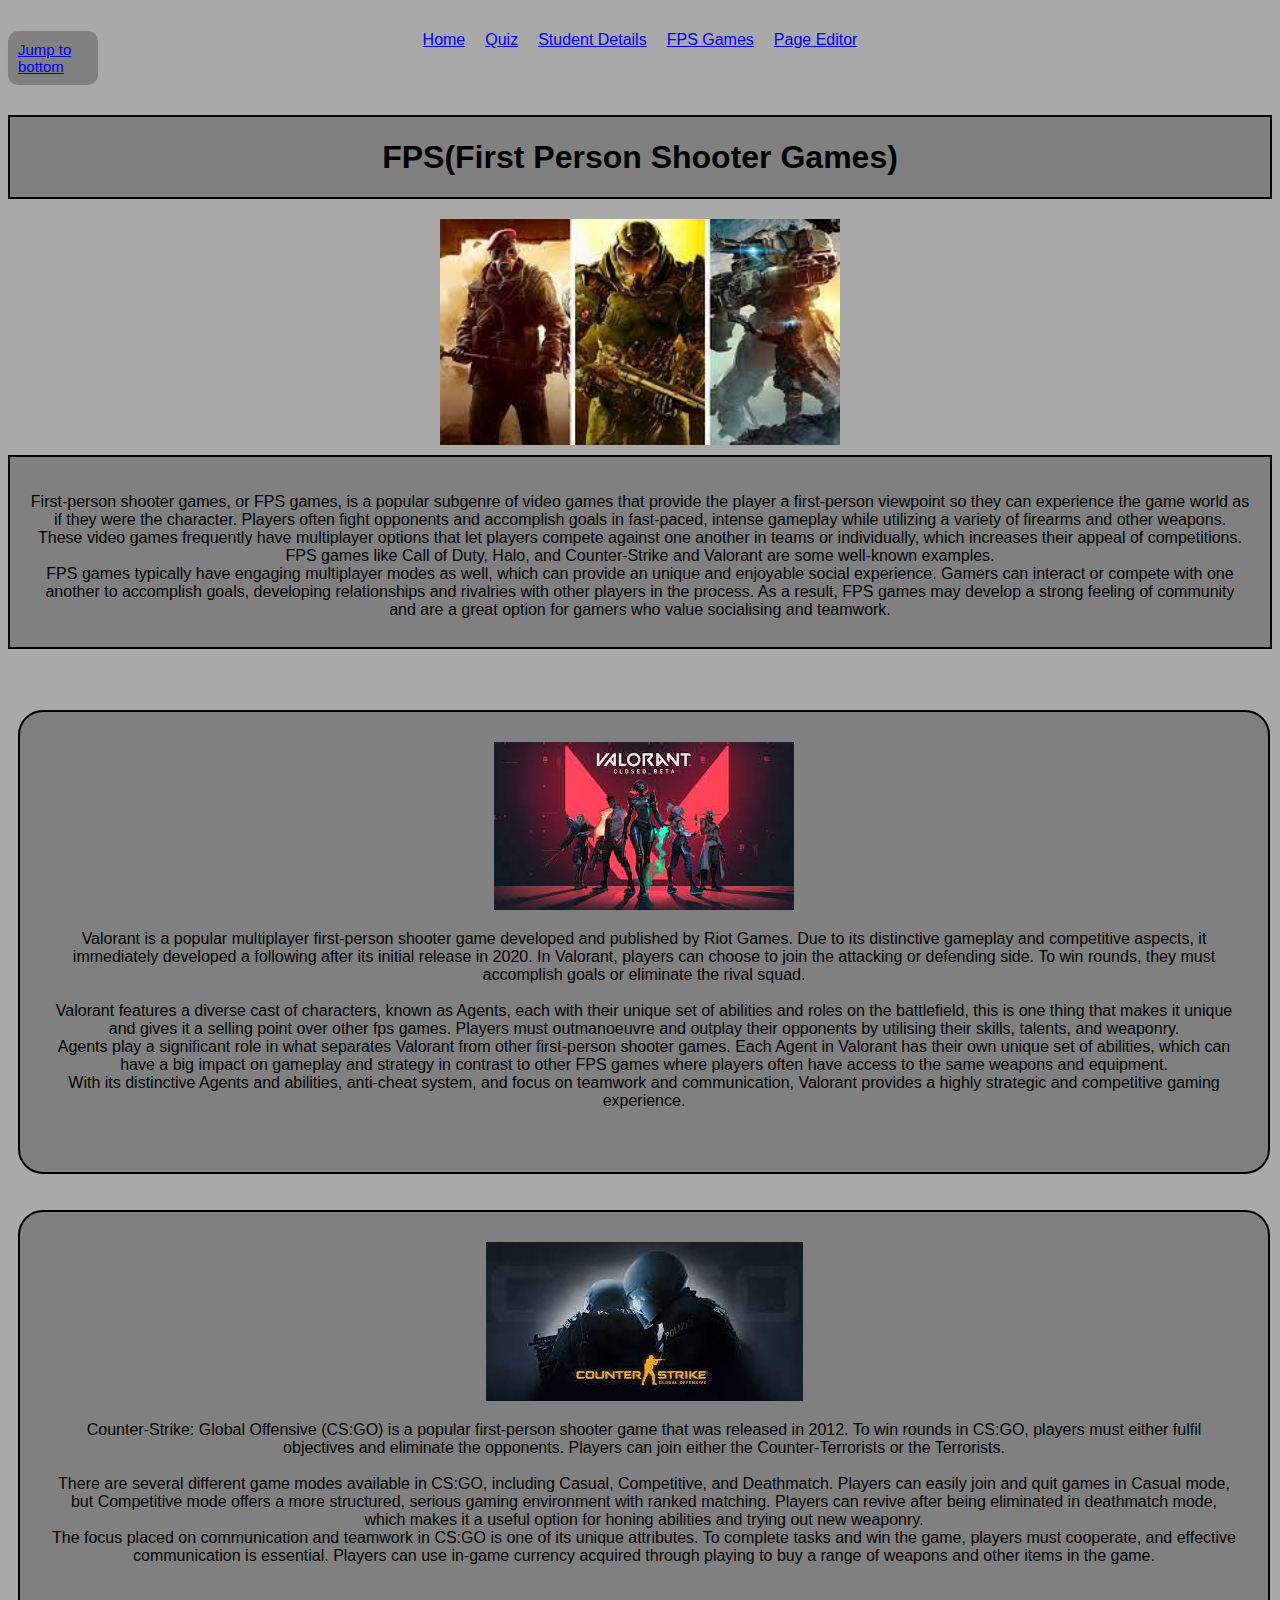
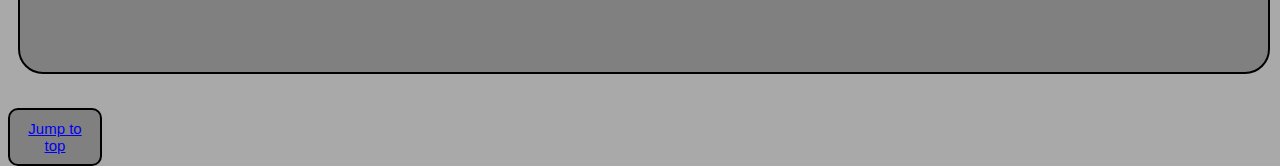
<file: ExtraContent.html>
<!DOCTYPE html>
<html>
    <head>
        <meta charset="UTF-8">
        <title> FPS Games </title>
        <link rel="stylesheet" href="ExtraContent.css">
    </head>

    <body>
        <h1 id="top"></h1>
        <div id="bottomanchor" ><a href="#bottom">Jump to bottom</a></div>
        <div id="header">
            <h1> FPS(First Person Shooter Games) </h1>
        </div>
        <img id="fpsgame" src="images/FPSGames.jpg" alt="FPSGAME">
        <div id="textinh1">  <p> First-person shooter games, or FPS games, is a popular subgenre of video games that provide the player a first-person viewpoint so they can experience the game world as if they were the character. Players often fight opponents and accomplish goals in fast-paced, intense gameplay while utilizing a variety of firearms and other weapons. These video games frequently have multiplayer options that let players compete against one another in teams or individually, which increases their appeal of competitions. FPS games like Call of Duty, Halo, and Counter-Strike and Valorant are some well-known examples.
        <br> 
        FPS games typically have engaging multiplayer modes as well, which can provide an unique and enjoyable social experience. Gamers can interact or compete with one another to accomplish goals, developing relationships and rivalries with other players in the process. As a result, FPS games may develop a strong feeling of community and are a great option for gamers who value socialising and teamwork.
        </p> 
        </div>

        <div class="CSGO">
            <img id="csgo" src="/images/csgo.jpg" alt="CSGO" >
            <p>
                Counter-Strike: Global Offensive (CS:GO) is a popular first-person shooter game that was released in 2012. To win rounds in CS:GO, players must either fulfil objectives and eliminate the opponents. Players can join either the Counter-Terrorists or the Terrorists. 
                <br>
                <br>
                There are several different game modes available in CS:GO, including Casual, Competitive, and Deathmatch. Players can easily join and quit games in Casual mode, but Competitive mode offers a more structured, serious gaming environment with ranked matching. Players can revive after being eliminated in deathmatch mode, which makes it a useful option for honing abilities and trying out new weaponry.
                <br>
                The focus placed on communication and teamwork in CS:GO is one of its unique attributes. To complete tasks and win the game, players must cooperate, and effective communication is essential. Players can use in-game currency acquired through playing to buy a range of weapons and other items in the game.
                
            </p>

        </div>
        <div class="Valorant">
            <img id="valo" src="/images/valorant.jpg" alt="Valorant">
            <p>
                Valorant is a popular multiplayer first-person shooter game developed and published by Riot Games. Due to its distinctive gameplay and competitive aspects, it immediately developed a following after its initial release in 2020. In Valorant, players can choose to join the attacking or defending side. To win rounds, they must accomplish goals or eliminate the rival squad.
                <br>
                <br>
                Valorant features a diverse cast of characters, known as Agents, each with their unique set of abilities and roles on the battlefield, this is one thing that makes it unique and gives it a selling point over other fps games. Players must outmanoeuvre and outplay their opponents by utilising their skills, talents, and weaponry.
                <br>
                Agents play a significant role in what separates Valorant from other first-person shooter games. Each Agent in Valorant has their own unique set of abilities, which can have a big impact on gameplay and strategy in contrast to other FPS games where players often have access to the same weapons and equipment.
                <br>
                With its distinctive Agents and abilities, anti-cheat system, and focus on teamwork and communication, Valorant provides a highly strategic and competitive gaming experience.
            </p>
        </div>
        <div id="topanchor"><a href="#top">Jump to top</a></div>
        <h1 id="bottom"></h1>
    
    <!--Individual Nav Bar on top of every page with css in css file-->
    <nav>
        <ul>
            <li><a href="#">Home</a></li>
            <li><a href="https://w1905362.users.ecs.westminster.ac.uk/Quiz.html">Quiz</a></li>
            <li><a href="https://w1905362.users.ecs.westminster.ac.uk/StudentDetails.html">Student Details</a></li>
            <li><a href="https://w1905362.users.ecs.westminster.ac.uk/ExtraContent.html">FPS Games</a></li>
            <li><a href="https://w1905362.users.ecs.westminster.ac.uk/PageEditor.html">Page Editor</a></li>
        </ul>
    </nav>

    

        


    </body>


</html>
</file>
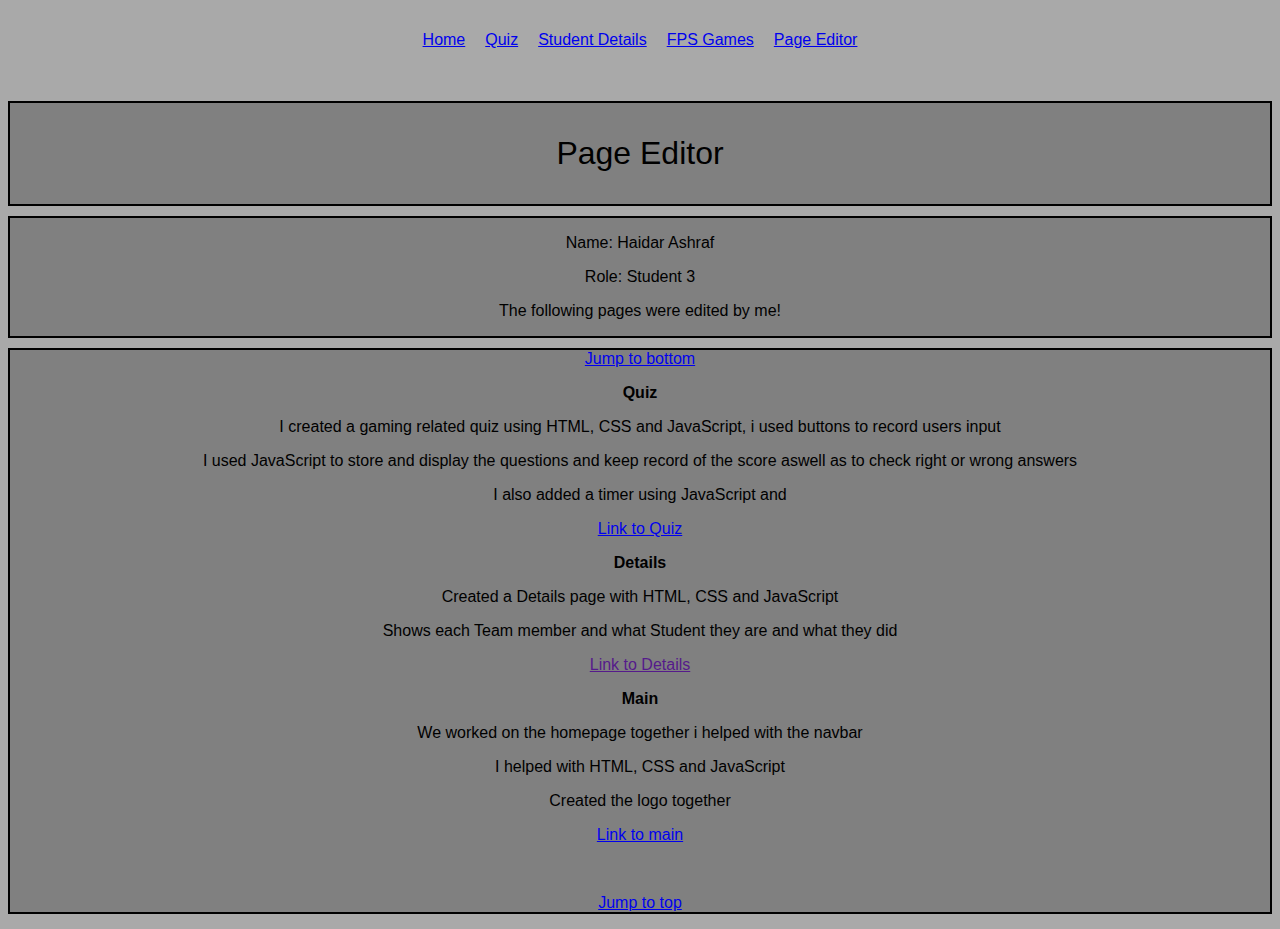
<file: PageEditor.html>
<!DOCTYPE html>
<html lang="en">
<head>
    <meta charset="UTF-8">
    <meta http-equiv="X-UA-Compatible" content="IE=edge">
    <meta name="viewport" content="width=device-width, initial-scale=1.0">
    <title>Page Editor</title>

    <link rel="stylesheet" href="PageEditor.css">
</head>
<body>
    <h1 id="top"></h1>
    
    <div id="subtitle"> <p>Page Editor</p></div>

    <div id="info"> <p> Name: Haidar Ashraf </p>
        <p> Role: Student 3 </p>
        <p> The following pages were edited by me! </p>
    </div>
    <div id="mainp">
        <a href="#bottom">Jump to bottom</a>

        <p><b>Quiz</b></p>
        <p> I created a gaming related quiz using HTML, CSS and JavaScript, i used buttons to record users input </p>
        <p> I used JavaScript to store and display the questions and keep record of the score aswell as to check right or wrong answers</p>
        <p> I also added a timer using JavaScript and </p>
        <a href="https://w1905362.users.ecs.westminster.ac.uk/Quiz.html"> Link to Quiz</a>
        <br>
        <p><b>Details</b></p>
        <p> Created a Details page with HTML, CSS and JavaScript</p>
        <p> Shows each Team member and what Student they are and what they did </p>
        <a href=""> Link to Details</a>
        <br>
        <p><b>Main</b></p>
        <p>We worked on the homepage together i helped with the navbar </p>
        <p>I helped with HTML, CSS and JavaScript</p>
        <p>Created the logo together</p>
        <a href="http://127.0.0.1:5500/main.html#"> Link to main</a>
        <br>
        <p>&nbsp;</p>
        <a href="#top">Jump to top</a>

    </div>
    <h1 id="bottom"></h1>

    <!--Individual Nav Bar on top of every page with css in css file-->
    <nav>
        <ul>
            <li><a href="#">Home</a></li>
            <li><a href="https://w1905362.users.ecs.westminster.ac.uk/Quiz.html">Quiz</a></li>
            <li><a href="https://w1905362.users.ecs.westminster.ac.uk/StudentDetails.html">Student Details</a></li>
            <li><a href="https://w1905362.users.ecs.westminster.ac.uk/ExtraContent.html"> FPS Games</a></li>
            <li><a href="https://w1905362.users.ecs.westminster.ac.uk/PageEditor.html">Page Editor</a></li>
        </ul>
    </nav>
</body>
</html>
</file>
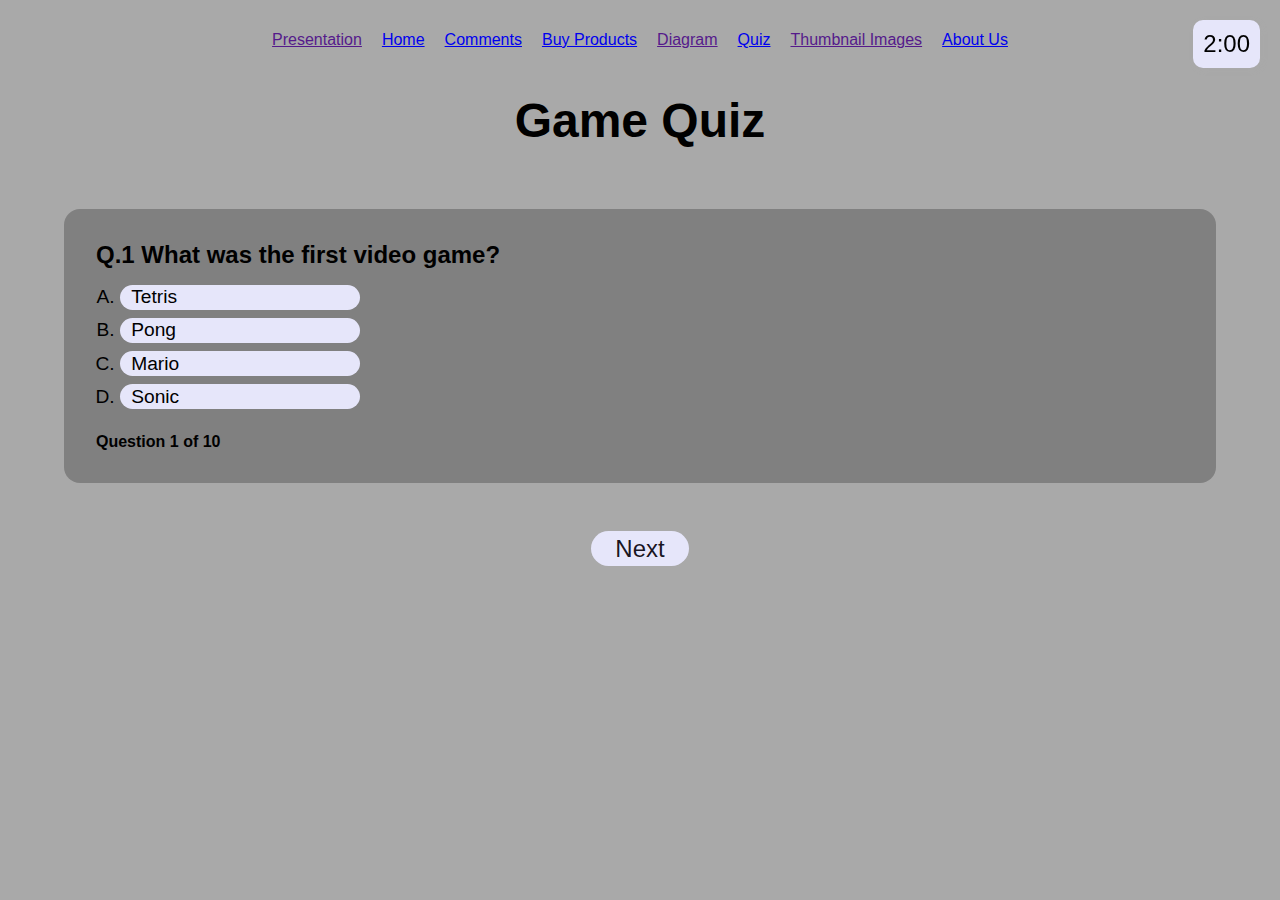
<file: Quiz.html>
<!---->

<!DOCTYPE html>
<html lang="en">
<head>
    <meta charset="UTF-8">
    <meta name="viewport" content="width=device-width, initial-scale=1.0">
    <title>Game Quiz</title>

    <!-- css file link -->
    <link rel="stylesheet" href="Quiz.css">
</head>
<body>
    <!--Nav bar for Group on top of every page with css in css file-->
<nav>
    <ul>
        <li><a href="">Presentation</a></li>
        <li><a href="#">Home</a></li>
        <li><a href="#">Comments</a></li>
        <li><a href="#">Buy Products</a></li>
        <li><a href="">Diagram</a></li>
        <li><a href="https://w1905362.users.ecs.westminster.ac.uk/Quiz.html">Quiz</a></li>
        <li><a href="">Thumbnail Images</a></li>
        <li><a href="https://w1905362.users.ecs.westminster.ac.uk/StudentDetails.html">About Us</a></li>
    </ul>
</nav>
    <!--Timer Section inside a timerbox for easy css -->
    <div class="timer-box"><div id="timer">2:00</div></div>

    <!--subtitle in webpage -->
    <h1 id="subtitle">Game Quiz</h1>

    <!-- Questions inside a container or division called quizcontainer to make it look better css is in css file  -->
    <div id="quiz-container"> <!--id is for css and js -->
        <div class="questions"> <!--class is for css and js -->
            <h2 id="question"></h2> <!--id is for css and js -->
            <ol type="A">
                <li class="option"><span id="option0" onclick="calcScore(this)"></span></li> <!--on click records a click on the quiz-->
                <li class="option"><span id="option1" onclick="calcScore(this)"></span></li> <!--same as above-->
                <li class="option"><span id="option2" onclick="calcScore(this)"></span></li> <!--same as above-->
                <li class="option"><span id="option3" onclick="calcScore(this)"></span></li> <!--same as above-->
            </ol>
            <h4 id="stat"></h4> <!--for user to see what question they are on and how many left -->
        </div>
        <!--seperate container for next button classed for use in css and java-->
        <div class="buttons">
            <button type="button" class="next">Next</button>
        </div>
    </div>

    <!--container or division for scoreboard which apears after the quiz ends-->
    <div id="scoreboard">
        <img src="/images/completed.jpg" alt=""> <!--image saying completed at the end of the quiz-->
        <h2 id="message"></h2> <!--message for user depending on how they did in quiz id is used in js-->
        <h2 id="score-title">Your Score</h2>  <!--prints your score under the image-->
        <h2 id="score"></h2> <!--how much they scored out of 10-->
        <button type="button" id="score-btn" onclick="backToQuiz()">Restart</button> <!--restart the quiz button for user to restart the quiz -->
    </div>

    <!-- answers section -->
    <div id="answerBank">
        <h2>Answers :</h2>
        <ol type="1" id="answers">

        </ol>
        <button type="button" id="score-btn" onclick="backToQuiz()">Back to Quiz</button>
    </div>

    <!-- javascript file source -->
    <script src="Quiz.js"></script>
</body>
</html>
</file>
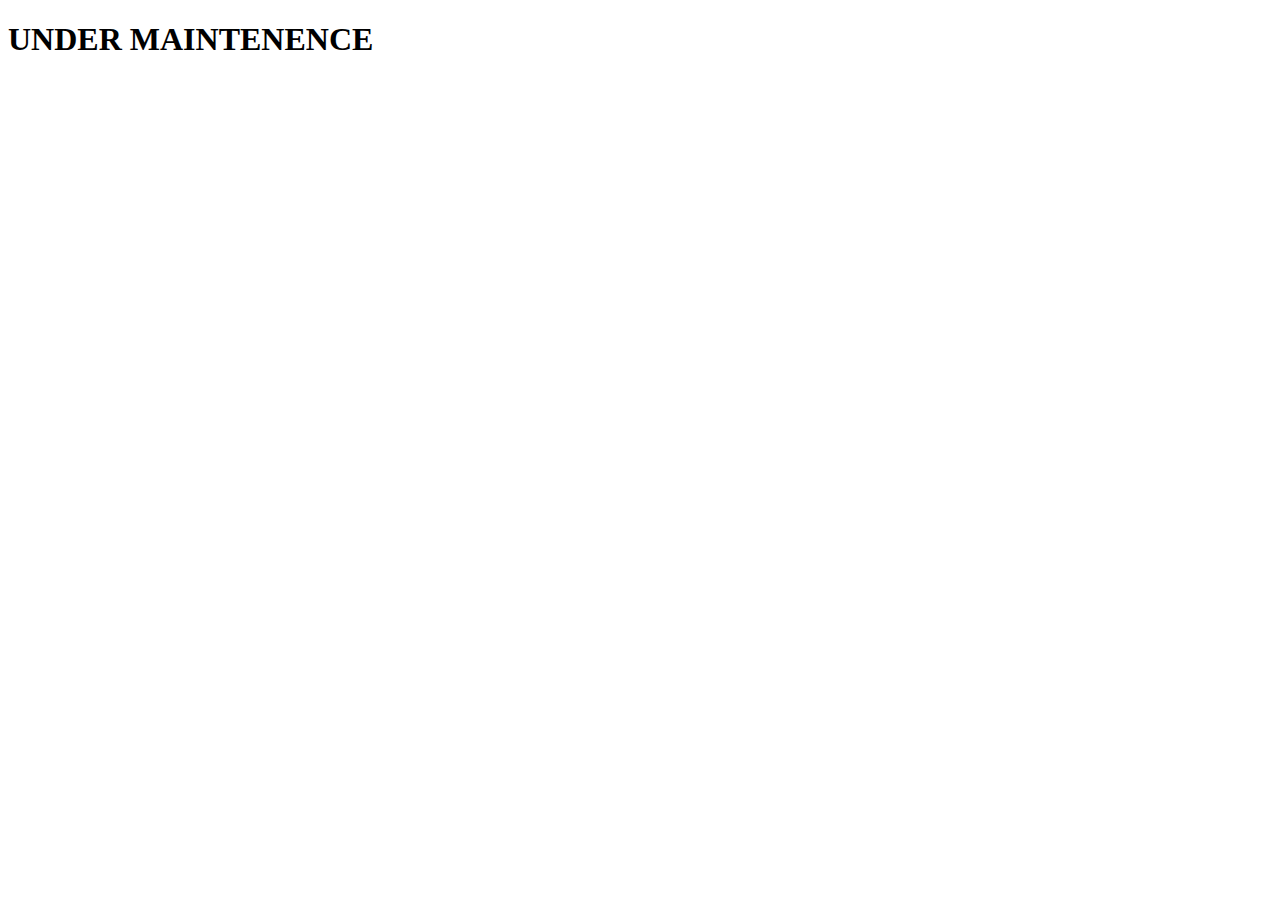
<file: ExtraContent/ExtraContent.html>
<!DOCTYPE html>
<html>
    <head>
        <meta charset="UTF-8">
        <title> Extra Content </title>
        <style>


        </style>
    </head>

    <body>
        <h1> UNDER MAINTENENCE </h1>
        <form>
            
        </form>


    </body>


</html>
</file>
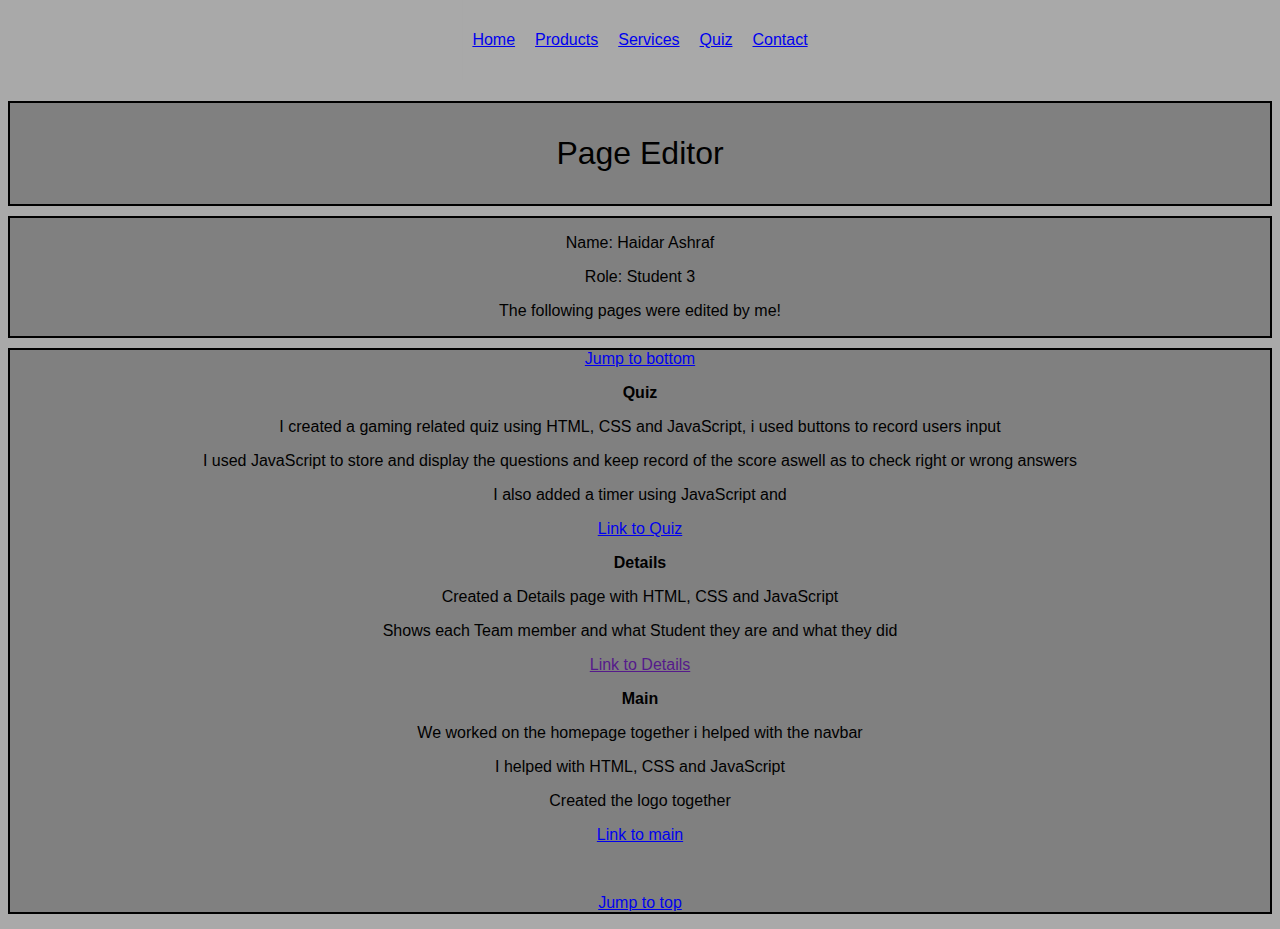
<file: PageEditor/PageEditor.html>
<!DOCTYPE html>
<html lang="en">
<head>
    <meta charset="UTF-8">
    <meta http-equiv="X-UA-Compatible" content="IE=edge">
    <meta name="viewport" content="width=device-width, initial-scale=1.0">
    <title>Page Editor</title>

    <link rel="stylesheet" href="/PageEditor/PageEditor.css">
</head>
<body>
    <h1 id="top"></h1>
    
    <div id="subtitle"> <p>Page Editor</p></div>

    <div id="info"> <p> Name: Haidar Ashraf </p>
        <p> Role: Student 3 </p>
        <p> The following pages were edited by me! </p>
    </div>
    <div id="mainp">
        <a href="#bottom">Jump to bottom</a>

        <p><b>Quiz</b></p>
        <p> I created a gaming related quiz using HTML, CSS and JavaScript, i used buttons to record users input </p>
        <p> I used JavaScript to store and display the questions and keep record of the score aswell as to check right or wrong answers</p>
        <p> I also added a timer using JavaScript and </p>
        <a href="http://127.0.0.1:5500/Quiz/Quiz.html"> Link to Quiz</a>
        <br>
        <p><b>Details</b></p>
        <p> Created a Details page with HTML, CSS and JavaScript</p>
        <p> Shows each Team member and what Student they are and what they did </p>
        <a href=""> Link to Details</a>
        <br>
        <p><b>Main</b></p>
        <p>We worked on the homepage together i helped with the navbar </p>
        <p>I helped with HTML, CSS and JavaScript</p>
        <p>Created the logo together</p>
        <a href="http://127.0.0.1:5500/main.html#"> Link to main</a>
        <br>
        <p>&nbsp;</p>
        <a href="#top">Jump to top</a>

    </div>

    <!--Nav bar on top of every page with css in css file-->
    <nav>
        <ul>
            <li><a href="#">Home</a></li>
            <li><a href="#">Products</a></li>
            <li><a href="#">Services</a></li>
            <li><a href="http://127.0.0.1:5500/Quiz/Quiz.html">Quiz</a></li>
            <li><a href="#">Contact</a></li>
        </ul>
    <nav>
    <h1 id="bottom"></h1>
</body>
</html>
</file>
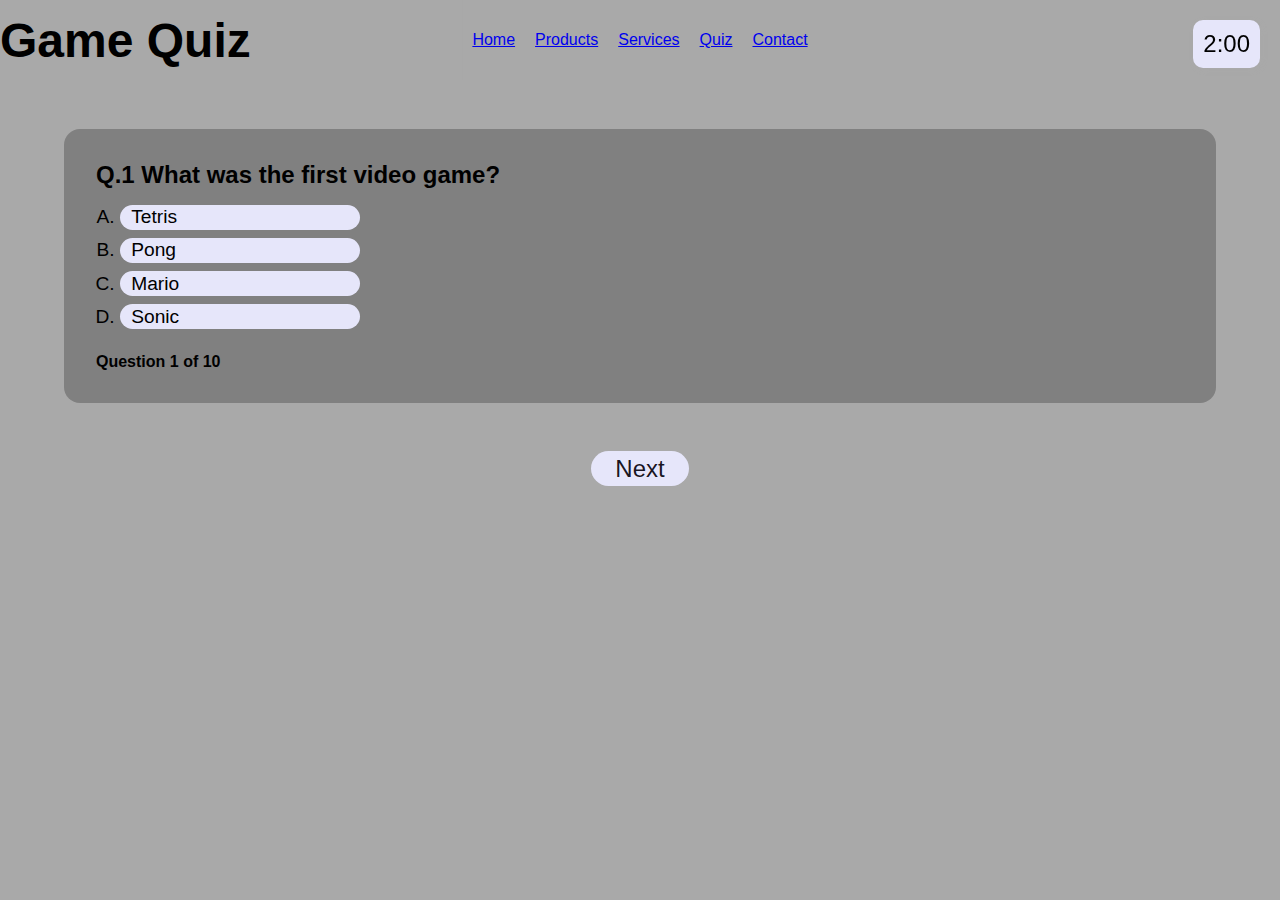
<file: Quiz/Quiz.html>
<!---->

<!DOCTYPE html>
<html lang="en">
<head>
    <meta charset="UTF-8">
    <meta name="viewport" content="width=device-width, initial-scale=1.0">
    <title>Game Quiz</title>

    <!-- css file link -->
    <link rel="stylesheet" href="/Quiz/Quiz.css">
</head>
<body>
    <!--Nav bar on top of every page with css in css file-->
    <nav>
        <ul>
            <li><a href="#">Home</a></li>
            <li><a href="#">Products</a></li>
            <li><a href="#">Services</a></li>
            <li><a href="#">Quiz</a></li>
            <li><a href="#">Contact</a></li>
        </ul>
    </nav>
    <!--Timer Section inside a timerbox for easy css -->
    <div class="timer-box"><div id="timer">2:00</div></div>

    <!--subtitle in webpage -->
    <h1 id="subtitle">Game Quiz</h1>

    <!-- Questions inside a container or division called quizcontainer to make it look better css is in css file  -->
    <div id="quiz-container"> <!--id is for css and js -->
        <div class="questions"> <!--class is for css and js -->
            <h2 id="question"></h2> <!--id is for css and js -->
            <ol type="A">
                <li class="option"><span id="option0" onclick="calcScore(this)"></span></li> <!--on click records a click on the quiz-->
                <li class="option"><span id="option1" onclick="calcScore(this)"></span></li> <!--same as above-->
                <li class="option"><span id="option2" onclick="calcScore(this)"></span></li> <!--same as above-->
                <li class="option"><span id="option3" onclick="calcScore(this)"></span></li> <!--same as above-->
            </ol>
            <h4 id="stat"></h4> <!--for user to see what question they are on and how many left -->
        </div>
        <!--seperate container for next button classed for use in css and java-->
        <div class="buttons">
            <button type="button" class="next">Next</button>
        </div>
    </div>

    <!--container or division for scoreboard which apears after the quiz ends-->
    <div id="scoreboard">
        <img src="/images/completed.jpg" alt=""> <!--image saying completed at the end of the quiz-->
        <h2 id="score-title">Your Score</h2>  <!--prints your score under the image-->
        <h2 id="message"></h2> <!--message for user depending on how they did in quiz id is used in js-->
        <h2 id="score"></h2> <!--how much they scored out of 10-->
        <button type="button" id="score-btn" onclick="backToQuiz()">Restart</button> <!--restart the quiz button for user to restart the quiz -->
    </div>

    <!-- answers section -->
    <div id="answerBank">
        <h2>Answers :</h2>
        <ol type="1" id="answers">

        </ol>
        <button type="button" id="score-btn" onclick="backToQuiz()">Back to Quiz</button>
    </div>

    <!-- javascript file source -->
    <script src="/Quiz/Quiz.js"></script>
</body>
</html>
</file>
<file: ExtraContent.css>
body{
    background-color: darkgrey;
    font-family: sans-serif;
    background:darkgrey;
    background-size: cover;
    background-position: center;
    background-repeat: no-repeat;
    height: 100vh;
}
nav {
    background-color: transparent;
    height:80px;
    display: flex;
    justify-content: center;
    align-items: center;
    text-align: center;
    position: absolute;
    top: 0;
    left: 50%;
    transform: translateX(-50%); 
}
nav ul {
    display: flex;
    justify-content: center;
    list-style: none;
    margin: 0;
    padding: 0
}
  
nav ul li {
    display: inline;
    padding-right: 10px;
    padding-left: 10px;
}


#header{
    display: block;
    position:relative;
    top:40px;
    border: solid 2px black;
    text-align: center;
    background-color: grey;
}

#bottomanchor{
    position: relative;
    top: 10px;
    width: 70px;
    left: auto;
    background-color: grey;
    border-radius: 10px;
    padding: 10px;
    box-shadow: 1px 1px 4px darkgrey;
    font-size: 15px;
}

#fpsgame{
    display: block;
    margin:auto;
    position:relative;
    top: 60px;
    width: 400px; 
    height: auto;
}

#textinh1{
    display: block;
    position:relative;
    top:70px;
    max-height: 150px;
    border: solid 2px black;
    text-align: center;
    background-color: grey;
    padding: 20px;
    overflow:auto;
}
#textinh1::-webkit-scrollbar {
    width: 8px;
    height: 10px;
    background-color: transparent;
}
  
#textinh1::-webkit-scrollbar-thumb {
    background-color: transparent;
    border-radius: 4px;
  }
  
#textinh1::-webkit-scrollbar-thumb:hover {
    background-color: transparent;
}

.Valorant{
    display: block;
    position: absolute;
    top:700px;
    margin:10px;
    text-align: center;
    border-radius: 25px;
    padding: 30px;
    overflow:auto;
    border: solid 2px black;
    background-color: grey;
    height:400px;
    width: auto;
    min-width: 300px;
   
}

.Valorant p {
    font-size: 16px;
    text-size-adjust: auto;
    max-height: 100%;
}

.Valorant::-webkit-scrollbar {
    width: 8px;
    height: 10px;
    background-color: transparent;
}
  
.Valorant::-webkit-scrollbar-thumb {
    background-color: transparent;
    border-radius: 4px;
  }
  
.Valorant::-webkit-scrollbar-thumb:hover {
    background-color: transparent;
}

.CSGO{
    display: block;
    position: absolute;
    top: 1200px;
    margin:10px;
    text-align: center;
    border-radius: 25px;
    padding: 30px;
    overflow:auto;
    border: solid 2px black;
    background-color: grey;
    height:400px;
    width: auto;
    min-width: 300px;
}

.CSGO p {
    font-size: 16px;
    text-size-adjust: auto;
    max-height: 100%;
}

.CSGO::-webkit-scrollbar {
    width: 8px;
    height: 10px;
    background-color: transparent;
}
  
.CSGO::-webkit-scrollbar-thumb {
    background-color: transparent;
    border-radius: 4px;
  }
  
.CSGO::-webkit-scrollbar-thumb:hover {
    background-color: transparent;
}
#topanchor{
    position: relative;
    top: 1129px;
    left: auto;
    border-radius: 10px;
    width: 70px;
    padding: 10px;
    background-color: grey;
    box-shadow: 1px 1px 4px darkgray;
    border: solid 2px black;
    font-size: 15px;
    text-align: center;
}
</file>
<file: PageEditor.css>
body{
    background-color: darkgrey;
    font-family: sans-serif;
    background:darkgrey;
    background-size: cover;
    background-position: center;
    background-repeat: no-repeat;
    height: 100vh;
}
nav {
    background-color: darkgrey;
    height:80px;
    display: flex;
    justify-content: center;
    align-items: center;
    text-align: center;
    position: absolute;
    top: 0;
    left: 50%;
    transform: translateX(-50%); 
}
nav ul {
    display: flex;
    justify-content: center;
    list-style: none;
    margin: 0;
    padding: 0
}
  
nav ul li {
        display: inline;
		padding-right: 10px;
		padding-left: 10px;
}

#subtitle{ 
    position:relative;
    top: 80px;
    width: auto;
    font-size: 2em; 
    display: flex;
    justify-content: center;
	align-items: center;
    border: solid 2px black; 
    color: black;
    background-color: grey;
}
#info{
    display: block;
    position:relative;
    top:90px;
    width: auto;
    font-size: 1em; 
    justify-content: center;
	text-align: center;
    border: solid 2px black; 
    color: black;
    background-color: grey;
}
#mainp{
    display: block;
    position:relative;
    top:100px;
    width: auto;
    font-size: 1em; 
    justify-content: center;
	text-align: center;
    border: solid 2px black; 
    color: black;
    background-color: grey;
}
</file>
<file: Quiz.css>
*{
    margin: 0;
    padding: 0;
    box-sizing: border-box;
}

nav {
    background-color: darkgrey;
    height:80px;
    display: flex;
    justify-content: center;
    align-items: center;
    text-align: center;
    position: relative;
    top: 0;
    left: 50%;
    transform: translateX(-50%); 
}
nav ul {
    display: flex;
    justify-content: center;
    list-style: none;
    margin: 0;
    padding: 0
}
  
nav ul li {
    display: inline;
    padding-right: 10px;
    padding-left: 10px;
}

body{
    background-color: darkgrey;
    font-family: sans-serif;
    background:darkgrey;
    background-size: cover;
    background-position: center;
    background-repeat: no-repeat;
    height: 100vh;
}
img{
    width: 7rem;
    height: 7rem;
    border-radius: 50%;
}

.timer-box {
    position: fixed;
    top: 20px;
    right: 20px;
    background-color: lavender;
    border-radius: 10px;
    padding: 10px;
    box-shadow: 2px 2px 5px darkgrey;
    font-size: 24px;
  }
  
  .timer-box span {
    font-weight: bold;
  }
  
.img{
    position: fixed;
}
#subtitle{ 
    padding: 0.8rem 0;
    font-size: 3rem;
    color: black;
    display: block;
    position:relative;
    top:auto;
    text-align: center;
    
}
.questions{
    margin: 3rem auto;
    width: 90vw;
    padding: 2rem;
    background: grey;
    cursor: default;
    border-radius: 1rem;
}
#question{
    margin-bottom: 1rem;
}
.option{
    margin-bottom: 0.5rem;
    font-size: 1.2rem;
    border-bottom: solid 0.1rem light;
    width: 15rem;
    background: lavender;
    border-radius: 1rem;
}
.option:hover{
    color: rgb(121, 27, 209);
}
ol{
    position: relative;
    padding: 0 1.5rem;
    color: black;
}
span{
    display: block;
    padding: 0.1rem 0.7rem;
    border-radius: 1rem;
}
#answer{
    margin-top: 2.5rem;
}
#stat{
    margin-top: 1.5rem;
    color: black;
}
.buttons{
    text-align: center;
}
button{
    padding: 0.2rem 1.5rem;
    border: none;
    outline: none;
    font-size: 1.5rem;
    border-radius: 1.5rem;
    color: rgba(20, 16, 27, 0.98);
    background: lavender;
}
button:active{
    background: lavender;
}
#scoreboard,#answerBank{
    width: 20rem;
    background: grey;
    padding: 2rem;
    text-align: center;
    margin: auto;
    position: relative;
    top: 5rem;
    display: none;
}
#score-title{
    margin: 1rem 0;
}
#score-btn,#check-answer{
    margin-top: 1rem;
}
#score{
    font-size: 2.5rem;
}
#answerBank li{
    text-align: left;
    margin-bottom: 0.2rem;
    font-size: larger;
}
#answers{
    margin-top: 1rem;
}
</file>
<file: PageEditor/PageEditor.css>
body{
    background-color: darkgrey;
    font-family: sans-serif;
    background:darkgrey;
    background-size: cover;
    background-position: center;
    background-repeat: no-repeat;
    height: 100vh;
}
nav {
    background-color: darkgrey;
    height:80px;
    display: flex;
    justify-content: center;
    align-items: center;
    text-align: center;
    position: absolute;
    top: 0;
    left: 50%;
    transform: translateX(-50%); 
}
nav ul {
    display: flex;
    justify-content: center;
    list-style: none;
    margin: 0;
    padding: 0
}
  
nav ul li {
        display: inline;
		padding-right: 10px;
		padding-left: 10px;
}

#subtitle{ 
    position:relative;
    top: 80px;
    width: 1260px;
    font-size: 2em; 
    display: flex;
    justify-content: center;
	align-items: center;
    border: solid 2px black; 
    color: black;
    background-color: grey;
}
#info{
    display: block;
    position:relative;
    top:90px;
    width: 1260px;
    font-size: 1em; 
    justify-content: center;
	text-align: center;
    border: solid 2px black; 
    color: black;
    background-color: grey;
}
#mainp{
    display: block;
    position:relative;
    top:100px;
    width: 1260px;
    font-size: 1em; 
    justify-content: center;
	text-align: center;
    border: solid 2px black; 
    color: black;
    background-color: grey;
}
</file>
<file: Quiz/Quiz.css>
*{
    margin: 0;
    padding: 0;
    box-sizing: border-box;
}

nav {
    background-color: darkgrey;
    height:80px;
    display: flex;
    justify-content: center;
    align-items: center;
    text-align: center;
    position: absolute;
    top: 0;
    left: 50%;
    transform: translateX(-50%); 
}
nav ul {
    display: flex;
    justify-content: center;
    list-style: none;
    margin: 0;
    padding: 0
}
  
nav ul li {
    display: inline;
    padding-right: 10px;
    padding-left: 10px;
}

body{
    background-color: darkgrey;
    font-family: sans-serif;
    background:darkgrey;
    background-size: cover;
    background-position: center;
    background-repeat: no-repeat;
    height: 100vh;
}
img{
    width: 7rem;
    height: 7rem;
    border-radius: 50%;
}

.timer-box {
    position: fixed;
    top: 20px;
    right: 20px;
    background-color: lavender;
    border-radius: 10px;
    padding: 10px;
    box-shadow: 2px 2px 5px darkgrey;
    font-size: 24px;
  }
  
  .timer-box span {
    font-weight: bold;
  }
  
.img{
    position: fixed;
}
#subtitle{ 
    padding: 0.8rem 0;
    font-size: 3rem;
    color: black;
    background: darkgrey;
    
}
.questions{
    margin: 3rem auto;
    width: 90vw;
    padding: 2rem;
    background: grey;
    cursor: default;
    border-radius: 1rem;
}
#question{
    margin-bottom: 1rem;
}
.option{
    margin-bottom: 0.5rem;
    font-size: 1.2rem;
    border-bottom: solid 0.1rem light;
    width: 15rem;
    background: lavender;
    border-radius: 1rem;
}
.option:hover{
    color: rgb(121, 27, 209);
}
ol{
    position: relative;
    padding: 0 1.5rem;
    color: black;
}
span{
    display: block;
    padding: 0.1rem 0.7rem;
    border-radius: 1rem;
}
#answer{
    margin-top: 2.5rem;
}
#stat{
    margin-top: 1.5rem;
    color: black;
}
.buttons{
    text-align: center;
}
button{
    padding: 0.2rem 1.5rem;
    border: none;
    outline: none;
    font-size: 1.5rem;
    border-radius: 1.5rem;
    color: rgba(20, 16, 27, 0.98);
    background: lavender;
}
button:active{
    background: lavender;
}
#scoreboard,#answerBank{
    width: 20rem;
    background: grey;
    padding: 2rem;
    text-align: center;
    margin: auto;
    position: relative;
    top: 5rem;
    display: none;
}
#score-title{
    margin: 1rem 0;
}
#score-btn,#check-answer{
    margin-top: 1rem;
}
#score{
    font-size: 2.5rem;
}
#answerBank li{
    text-align: left;
    margin-bottom: 0.2rem;
    font-size: larger;
}
#answers{
    margin-top: 1rem;
}
</file>
